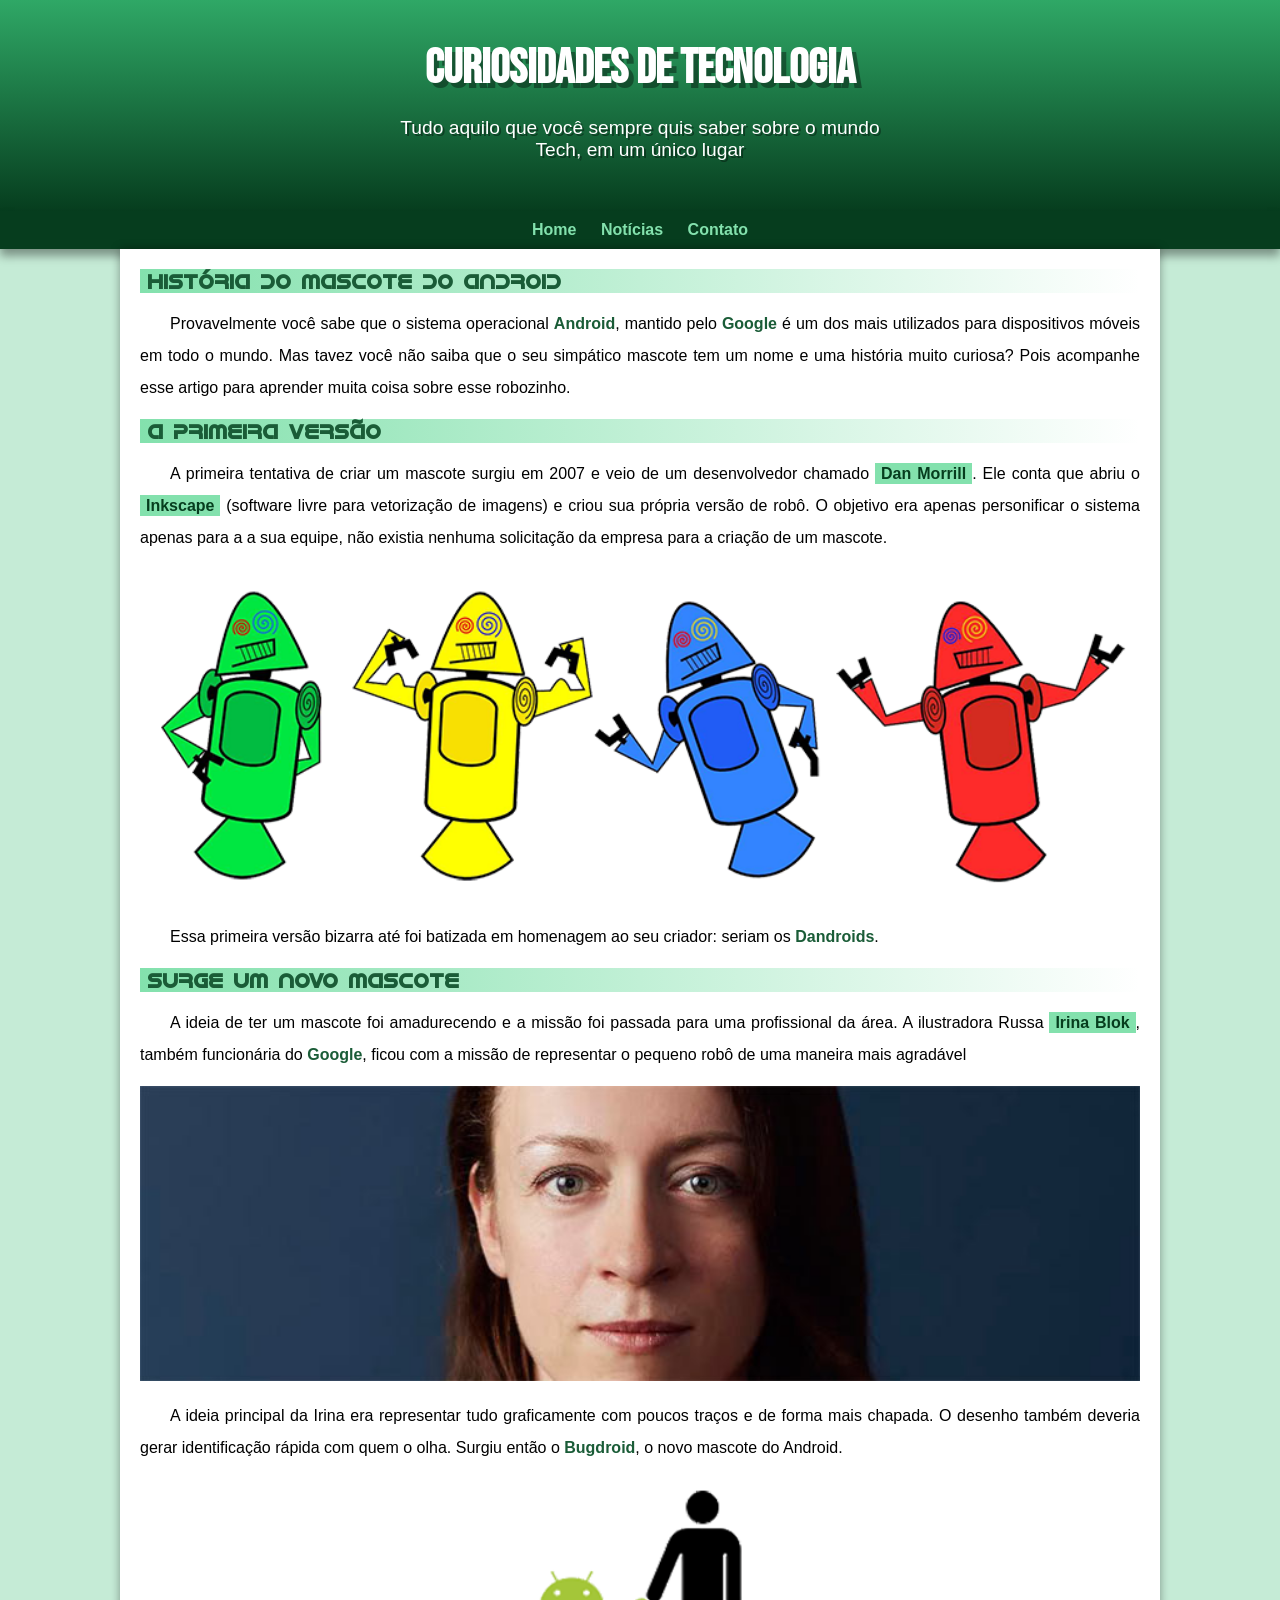
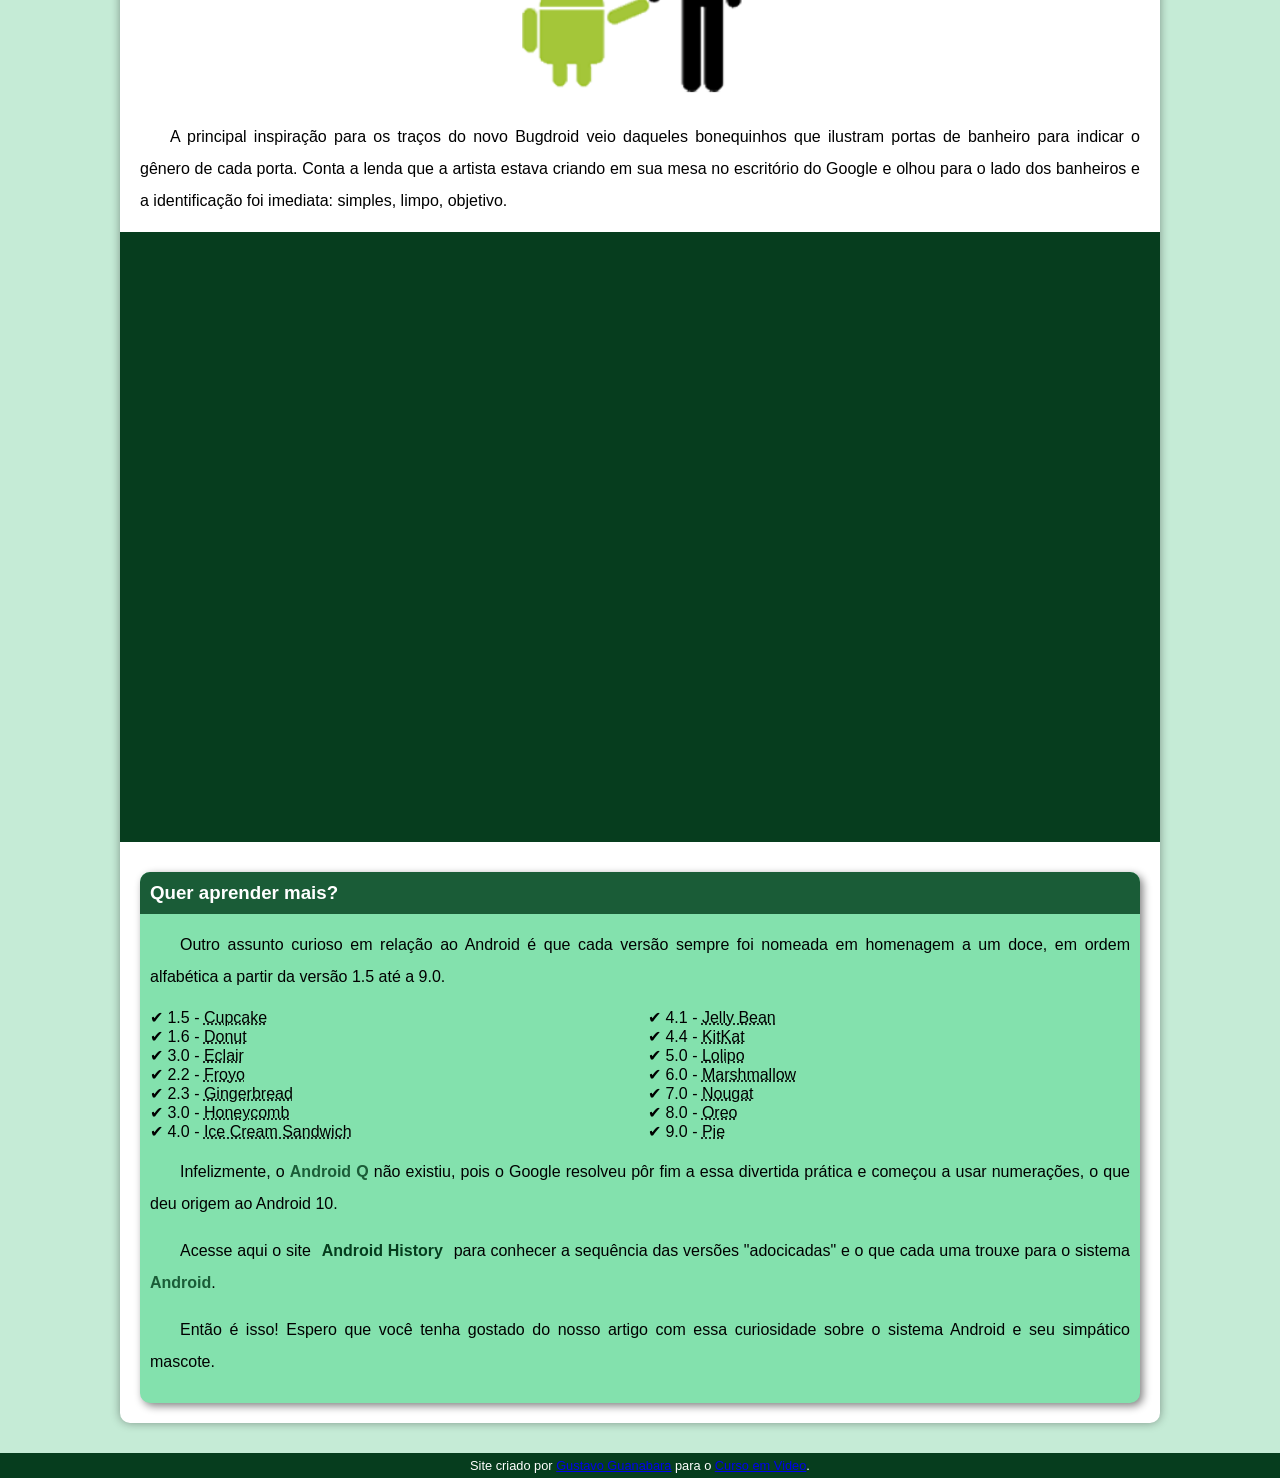
<file: index.html>
<!DOCTYPE html>
<html lang="pt-br">
<head>
    <meta charset="UTF-8">
    <meta name="viewport" content="width=device-width, initial-scale=1.0">
    <title>Como surgio o mascote do android?</title>
    <link rel="shortcut icon" href="imagens/favicon.ico" type="image/x-icon">
    <link rel="stylesheet" href="estilo/style.css">
</head>
<body>
    <header>
      <h1>Curiosidades de Tecnologia</h1>
      <p>Tudo aquilo que você sempre quis saber sobre o mundo Tech, em um único lugar</p>
    </header>
    <nav>
        <a href="0">Home</a>
        <a href="0">Notícias</a> 
        <a href="0">Contato</a> 
    </nav>
    <main>
        <article>
            <h1>História do Mascote do Android</h1>

            <p>Provavelmente você sabe que o sistema operacional <strong>Android</strong>, mantido pelo <strong>Google</strong> é um dos mais utilizados para dispositivos móveis em todo o mundo. Mas tavez você não saiba que o seu simpático mascote tem um nome e uma história muito curiosa? Pois acompanhe esse artigo para aprender muita coisa sobre esse robozinho.</p>
            
            <h2>A primeira versão</h2>
            
            <p>A primeira tentativa de criar um mascote surgiu em 2007 e veio de um desenvolvedor chamado <a href="https://androidcommunity.com/dan-morrill-shows-us-the-android-mascot-that-almost-was-20130103/" target="_blank">Dan Morrill</a>. Ele conta que abriu o <a href="https://inkscape.org/pt-br/" target="_blank">Inkscape</a> (software livre para vetorização de imagens) e criou sua própria versão de robô. O objetivo era apenas personificar o sistema apenas para a a sua equipe, não existia nenhuma solicitação da empresa para a criação de um mascote.</p>
            
            <picture>
            <source media="(max-width: 670px)" srcset="imagens/dan-droids-pq.png">
                <img src="imagens/dan-droids.png" alt="Primeiro mascote do andoid">
            </picture>
            
            <p>Essa primeira versão bizarra até foi batizada em homenagem ao seu criador: seriam os <strong>Dandroids</strong>.</p>
            
            <h2>Surge um novo mascote</h2>
            
            <p>A ideia de ter um mascote foi amadurecendo e a missão foi passada para uma profissional da área. A ilustradora Russa <a href="https://www.irinablok.com/" target="_blank">Irina Blok</a>, também funcionária do <strong>Google</strong>, ficou com a missão de representar o pequeno robô de uma maneira mais agradável</p> 
             <picture>
                <source media="(max-width: 670px)" srcset="imagens/irina-blok-pq.jpg">
                <img src="imagens/irina-blok.jpg" alt="irina blok criadora andoid">
            </picture>
            
            <p>A ideia principal da Irina era representar tudo graficamente com poucos traços e de forma mais chapada. O desenho também deveria gerar identificação rápida com quem o olha. Surgiu então o <strong>Bugdroid</strong>, o novo mascote do Android.</p>
            
            <img src="imagens/bugdroid.png"class="pequena" alt="bugdroid">
         
            
            <p>A principal inspiração para os traços do novo Bugdroid veio daqueles bonequinhos que ilustram portas de banheiro para indicar o gênero de cada porta. Conta a lenda que a artista estava criando em sua mesa no escritório do Google e olhou para o lado dos banheiros e a identificação foi imediata: simples, limpo, objetivo.</p>
            
            <div class="video"><iframe width="560" height="315" src="https://www.youtube.com/embed/l2UDgpLz20M?si=_9lxCRx3ldMZbjo9" title="YouTube video player" frameborder="0" allow="accelerometer; autoplay; clipboard-write; encrypted-media; gyroscope; picture-in-picture; web-share" referrerpolicy="strict-origin-when-cross-origin" allowfullscreen></iframe></div>
             
            <aside>
                <h3>Quer aprender mais?</h3>
                
                <p>Outro assunto curioso em relação ao Android é que cada versão sempre foi nomeada em homenagem a um doce, em ordem alfabética a partir da versão 1.5 até a 9.0.</p>
                
                <ul>
                    <li>1.5 - <abbr title="Bolo de copo">Cupcake</abbr></li>
                    <li>1.6 - <abbr title="Rosquinha">Donut</abbr></li>
                    <li>3.0 - <abbr title="Bomba">Eclair</abbr></li>
                    <li>2.2 - <abbr title="Iorgute Congelado">Froyo</abbr></li>
                    <li>2.3 - <abbr title="Biscoiyode gengibre">Gingerbread</abbr></li>
                    <li>3.0 - <abbr title="Favo de mel">Honeycomb</abbr></li>
                    <li>4.0 - <abbr title="sanduiche de Sorvete">Ice Cream Sandwich</abbr></li>
                    <li>4.1 - <abbr title="Jujubá">Jelly Bean</abbr></li>
                    <li>4.4 - <abbr title="Kitkat">KitKat</abbr></li>
                    <li>5.0 - <abbr title="Pirulito">Lolipo</abbr></li>
                    <li>6.0 - <abbr title="Marshmallow">Marshmallow</abbr></li>
                    <li>7.0 - <abbr title="Torrone">Nougat</abbr></li>
                    <li>8.0 - <abbr title="Oreo">Oreo</abbr></li>
                    <li>9.0 - <abbr title="Torta">Pie</abbr></li>
                </ul>
                
                <p>Infelizmente, o <strong>Android Q</strong> não existiu, pois o Google resolveu pôr fim a essa divertida prática e começou a usar numerações, o que deu origem ao Android 10.</p>
                
                <p>Acesse aqui o site <a href="https://www.android.com/intl/pt_br/what-is-android/" target="_blank">Android History</a> para conhecer a sequência das versões "adocicadas" e o que cada uma trouxe para o sistema <strong>Android</strong>.</p>
                
                <p>Então é isso! Espero que você tenha gostado do nosso artigo com essa curiosidade sobre o sistema Android e seu simpático mascote.</p>
            </aside>

        </article>
    </main>
    <footer>
        <p>Site criado por <a href="https://github.com/gustavoguanabara" target="_blank">Gustavo Guanabara</a> para o <a href="https://www.youtube.com/user/cursosemvideo" target="_blank">Curso em Video</a>.</p>
    </footer>
</body>
</html>
</file>
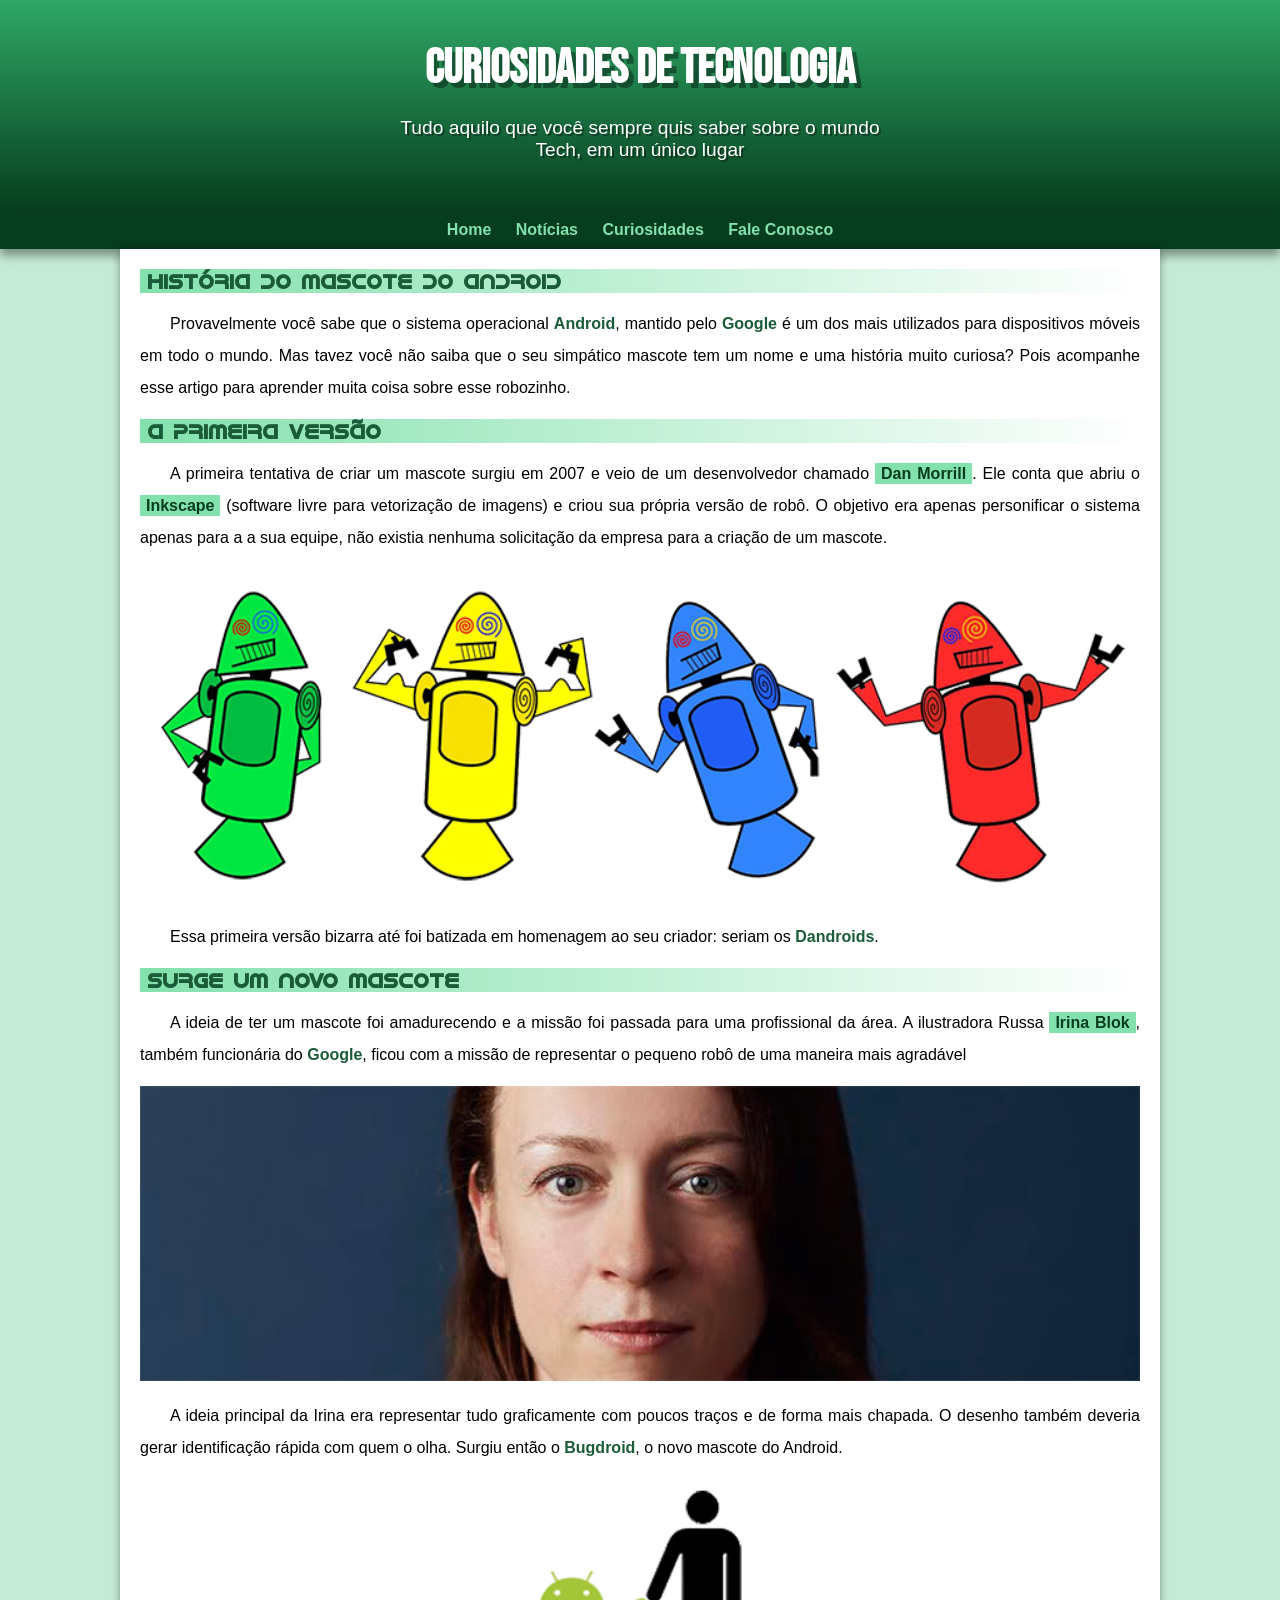
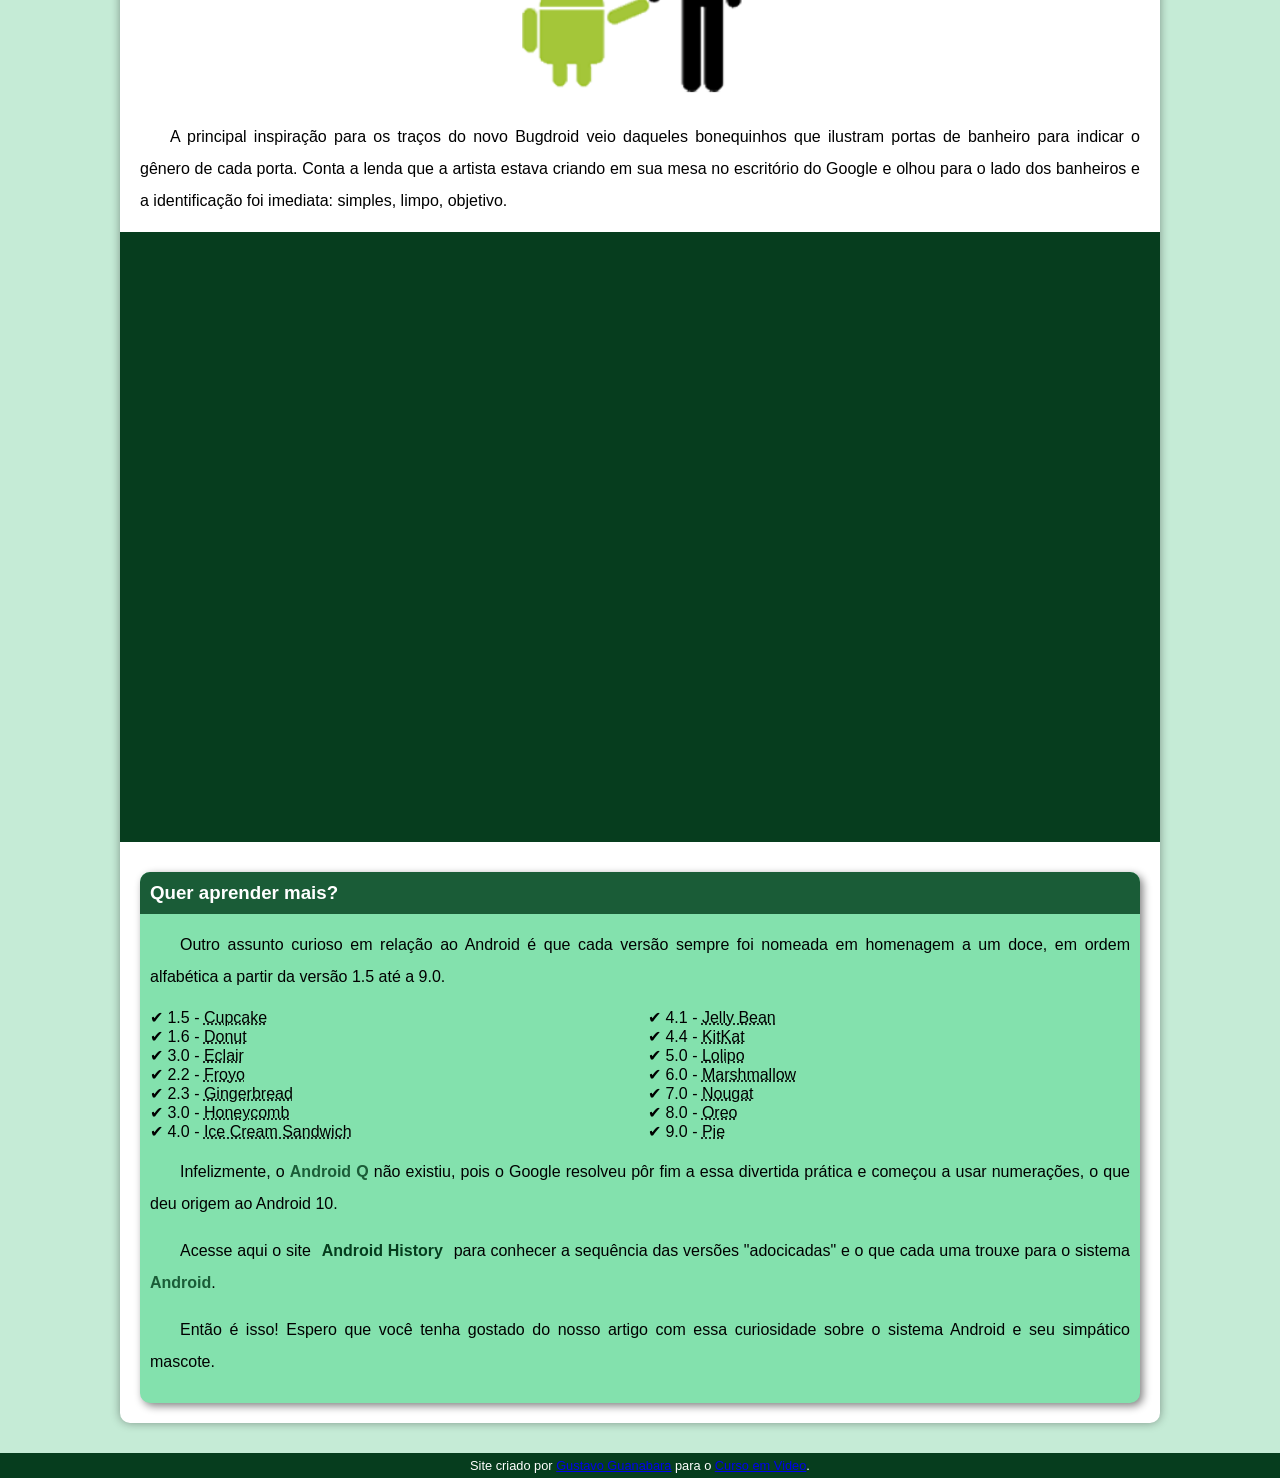
<file: index.html.html>
<!DOCTYPE html>
<html lang="pt-br">
<head>
    <meta charset="UTF-8">
    <meta name="viewport" content="width=device-width, initial-scale=1.0">
    <title>Como surgio o mascote do android?</title>
    <link rel="shortcut icon" href="imagens/favicon.ico" type="image/x-icon">
    <link rel="stylesheet" href="estilo/style.css">
</head>
<body>
    <header>
      <h1>Curiosidades de Tecnologia</h1>
      <p>Tudo aquilo que você sempre quis saber sobre o mundo Tech, em um único lugar</p>
    </header>
    <nav>
        <a href="0">Home</a>
        <a href="0">Notícias</a> 
        <a href="0">Curiosidades</a> 
        <a href="0">Fale Conosco</a> 
    </nav>
    <main>
        <article>
            <h1>História do Mascote do Android</h1>

            <p>Provavelmente você sabe que o sistema operacional <strong>Android</strong>, mantido pelo <strong>Google</strong> é um dos mais utilizados para dispositivos móveis em todo o mundo. Mas tavez você não saiba que o seu simpático mascote tem um nome e uma história muito curiosa? Pois acompanhe esse artigo para aprender muita coisa sobre esse robozinho.</p>
            
            <h2>A primeira versão</h2>
            
            <p>A primeira tentativa de criar um mascote surgiu em 2007 e veio de um desenvolvedor chamado <a href="https://androidcommunity.com/dan-morrill-shows-us-the-android-mascot-that-almost-was-20130103/" target="_blank">Dan Morrill</a>. Ele conta que abriu o <a href="https://inkscape.org/pt-br/" target="_blank">Inkscape</a> (software livre para vetorização de imagens) e criou sua própria versão de robô. O objetivo era apenas personificar o sistema apenas para a a sua equipe, não existia nenhuma solicitação da empresa para a criação de um mascote.</p>
            
            <picture>
            <source media="(max-width: 670px)" srcset="imagens/dan-droids-pq.png">
                <img src="imagens/dan-droids.png" alt="Primeiro mascote do andoid">
            </picture>
            
            <p>Essa primeira versão bizarra até foi batizada em homenagem ao seu criador: seriam os <strong>Dandroids</strong>.</p>
            
            <h2>Surge um novo mascote</h2>
            
            <p>A ideia de ter um mascote foi amadurecendo e a missão foi passada para uma profissional da área. A ilustradora Russa <a href="https://www.irinablok.com/" target="_blank">Irina Blok</a>, também funcionária do <strong>Google</strong>, ficou com a missão de representar o pequeno robô de uma maneira mais agradável</p> 
             <picture>
                <source media="(max-width: 670px)" srcset="imagens/irina-blok-pq.jpg">
                <img src="imagens/irina-blok.jpg" alt="irina blok criadora andoid">
            </picture>
            
            <p>A ideia principal da Irina era representar tudo graficamente com poucos traços e de forma mais chapada. O desenho também deveria gerar identificação rápida com quem o olha. Surgiu então o <strong>Bugdroid</strong>, o novo mascote do Android.</p>
            
            <img src="imagens/bugdroid.png"class="pequena" alt="bugdroid">
         
            
            <p>A principal inspiração para os traços do novo Bugdroid veio daqueles bonequinhos que ilustram portas de banheiro para indicar o gênero de cada porta. Conta a lenda que a artista estava criando em sua mesa no escritório do Google e olhou para o lado dos banheiros e a identificação foi imediata: simples, limpo, objetivo.</p>
            
            <div class="video"><iframe width="560" height="315" src="https://www.youtube.com/embed/l2UDgpLz20M?si=_9lxCRx3ldMZbjo9" title="YouTube video player" frameborder="0" allow="accelerometer; autoplay; clipboard-write; encrypted-media; gyroscope; picture-in-picture; web-share" referrerpolicy="strict-origin-when-cross-origin" allowfullscreen></iframe></div>
             
            <aside>
                <h3>Quer aprender mais?</h3>
                
                <p>Outro assunto curioso em relação ao Android é que cada versão sempre foi nomeada em homenagem a um doce, em ordem alfabética a partir da versão 1.5 até a 9.0.</p>
                
                <ul>
                    <li>1.5 - <abbr title="Bolo de copo">Cupcake</abbr></li>
                    <li>1.6 - <abbr title="Rosquinha">Donut</abbr></li>
                    <li>3.0 - <abbr title="Bomba">Eclair</abbr></li>
                    <li>2.2 - <abbr title="Iorgute Congelado">Froyo</abbr></li>
                    <li>2.3 - <abbr title="Biscoiyode gengibre">Gingerbread</abbr></li>
                    <li>3.0 - <abbr title="Favo de mel">Honeycomb</abbr></li>
                    <li>4.0 - <abbr title="sanduiche de Sorvete">Ice Cream Sandwich</abbr></li>
                    <li>4.1 - <abbr title="Jujubá">Jelly Bean</abbr></li>
                    <li>4.4 - <abbr title="Kitkat">KitKat</abbr></li>
                    <li>5.0 - <abbr title="Pirulito">Lolipo</abbr></li>
                    <li>6.0 - <abbr title="Marshmallow">Marshmallow</abbr></li>
                    <li>7.0 - <abbr title="Torrone">Nougat</abbr></li>
                    <li>8.0 - <abbr title="Oreo">Oreo</abbr></li>
                    <li>9.0 - <abbr title="Torta">Pie</abbr></li>
                </ul>
                
                <p>Infelizmente, o <strong>Android Q</strong> não existiu, pois o Google resolveu pôr fim a essa divertida prática e começou a usar numerações, o que deu origem ao Android 10.</p>
                
                <p>Acesse aqui o site <a href="https://www.android.com/intl/pt_br/what-is-android/" target="_blank">Android History</a> para conhecer a sequência das versões "adocicadas" e o que cada uma trouxe para o sistema <strong>Android</strong>.</p>
                
                <p>Então é isso! Espero que você tenha gostado do nosso artigo com essa curiosidade sobre o sistema Android e seu simpático mascote.</p>
            </aside>

        </article>
    </main>
    <footer>
        <p>Site criado por <a href="https://github.com/gustavoguanabara" target="_blank">Gustavo Guanabara</a> para o <a href="https://www.youtube.com/user/cursosemvideo" target="_blank">Curso em Video</a>.</p>
    </footer>
</body>
</html>
</file>
<file: estilo/style.css>
@charset "UTF-8";

@import url('https://fonts.googleapis.com/css2?family=Bebas+Neue&family=Jost:ital,wght@0,100..900;1,100..900&display=swap');

@font-face {
    font-family: 'android';
    src: url(../fontes/idroid.otf) format('opentype');
    font-weight: normal;
}

:root {
    --cor0: #c5ebd6;
    --cor1: #83e1ad;
    --cor2: #3ddc84;
    --cor3: #2fa866;
    --cor4: #1a5c37;
    --cor5: #063d1e;

    --fonte-padrao: arial, verdana, helvetica, sans-serif;
    --fonte-destaque: 'bebas neue', cursive;
    --fonte-android: 'android', cursive;
}

*{
    margin: 0px;
    padding: 0px;
}

body {
    background-color: var(--cor0);
    font-family: var(--fonte-padrao);
}

header {
    background-image: linear-gradient(to bottom, var(--cor3), var(--cor5));
    min-height: 150px;
    text-align: center;
    padding-top: 40px;
}

header > h1 {
    color: white;
    font-family: var(--fonte-destaque);
    font-size: 3em;
    margin-bottom: 20px;
    text-shadow: 5px 5px 0px rgba(0, 0, 0, 0.377);
}

header > p {
    font-family: var(--fonte-padrao);
    font-size: 1.2em;
    color: white;
    max-width: 500px;
    padding-left: 10px;
    padding-right: 10px;
    margin: auto;
    padding-bottom: 50px;
    text-shadow: 2px 2px 0px rgba(0, 0, 0, 0.377);
    }

nav {
    background-color: var(--cor5);
    padding: 10px;
    box-shadow: 0px 7px 9px rgba(0, 0, 0, 0.377);
    text-align: center;
}

nav > a {
    color: var(--cor1);
    padding: 10px;
    border-radius: 5px;
    text-decoration: none;
    font-weight: bold;
    transition-duration: .5s;
}

nav > a:hover {
    background-color: var(--cor3);
    color: var(--cor5);
}

main {
    min-width: 300px;
    max-width: 1000px;
    margin: auto;
    margin-bottom: 30px;
    padding: 20px;
    background-color: white;
    box-shadow: 0px 0px 10px rgba(0, 0, 0, 0.37);
    border-bottom-left-radius: 10px;
    border-bottom-right-radius: 10px;
}
main h1 {
    color: #1a5c37;
    font-family: var(--fonte-android);
    font-size: 1.3em;
    background-image: linear-gradient(to right, var(--cor1),transparent);
    text-indent: 8px;
}
main h2 {
    font-family: var(--fonte-android);
    color: var(--cor4);
    font-size: 1.3em;
    background-image: linear-gradient(to right, var(--cor1),transparent);
    text-indent: 8px;
}
main img {
    width: 100%;
}
main img.pequena {
   max-width: 350px;
   display: block;
   margin: auto;
}

main p {
    margin: 15px 0px;
    text-align: justify;
    text-indent: 30px;
    font-size: 1em;
    line-height: 2em;
}

main strong {
    color: var(--cor4);
    font-weight: bold;
}

main a {
    text-decoration: none;
    font-weight: bold;
    color: var(--cor5);
    background-color: var(--cor1);
    padding: 2px 6px;
}
main a:hover {
    text-align: underline;
    color: var(--cor4)
}

div.video {
    background-color: var(--cor5);
    margin: 0px -20px 30px -20px;
    padding: 20px;
    padding-bottom: 59%;
    position: relative;
}

div.video > iframe {
    position: absolute;
    top: 5%;
    left: 5%;
    width: 90%;
    height: 90%;
}
aside{
    background-color: var(--cor1);
    padding: 10px;
    border-radius: 10px;
    box-shadow: 3px 3px 8px rgba(0, 0, 0, 0.493);
}
aside > ul {
    list-style-type: '\2714\00a0';
    list-style-position: inside;
    columns: 2;
}

aside > h3 {
    background-color: var(--cor4);
    color: white;
    padding: 10px;
    margin: -10px -10px 0px -10px;
    border-radius: 10px 10px 0px 0px;

}
footer {
    background-color: var(--cor5);
    color: white;
    text-align: center;
    font-size: 0.8em;
    padding: 5px;
}
footer > p > {
    color: white;
    font-weight: bolder;
    text-align: none;
}

footer a:hover {
    text-decoration: underline;
    color: var(--cor1)
}
</file>
